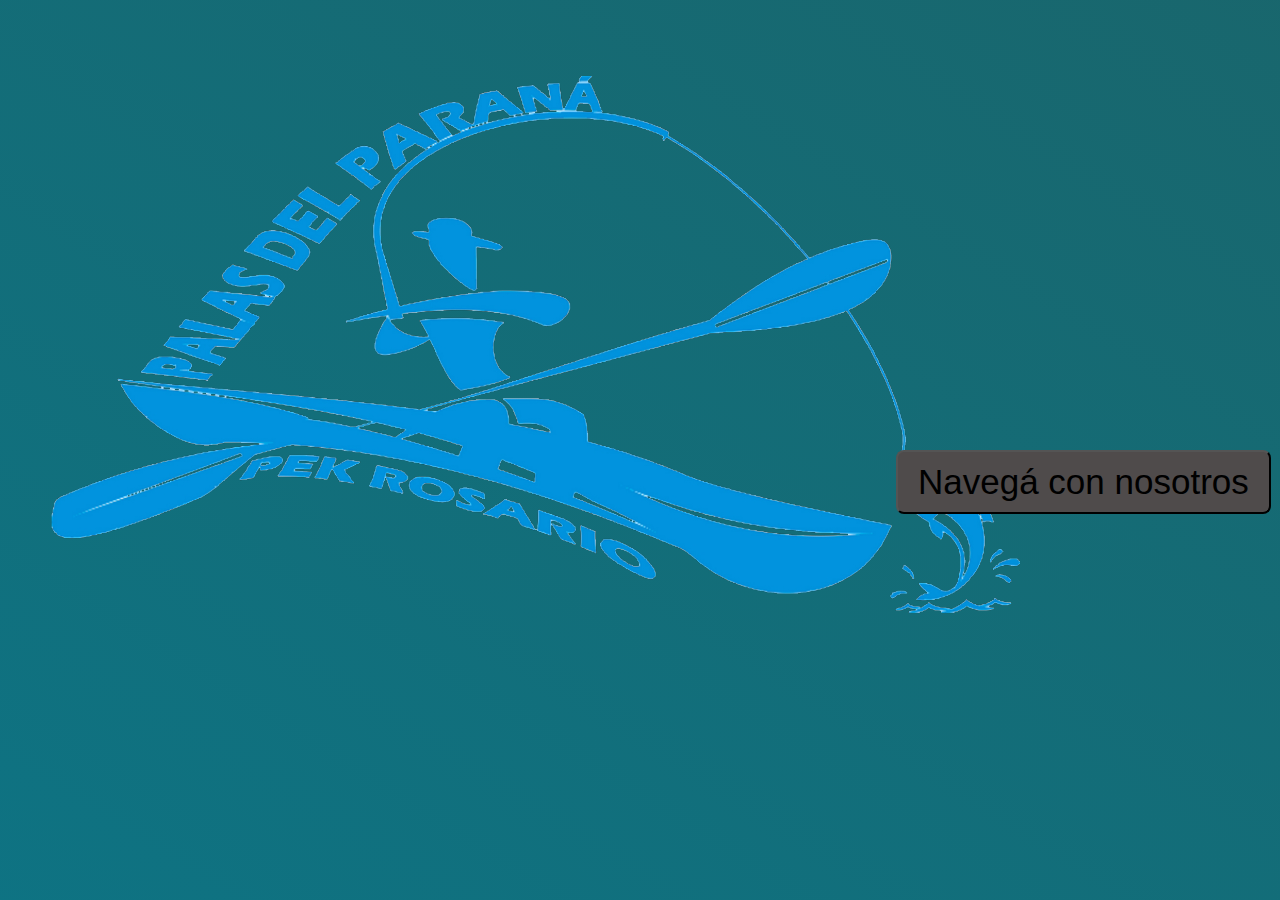
<file: index.html>
<!DOCTYPE html>
<html lang="en">
<head>
    <meta charset="UTF-8">
    <meta http-equiv="X-UA-Compatible" content="IE=edge">
    <meta name="viewport" content="width=device-width, initial-scale=1.0">
    
    <!-- Link a Bootstrap -->
    <link href="https://cdn.jsdelivr.net/npm/bootstrap@5.3.0-alpha3/dist/css/bootstrap.min.css" rel="stylesheet" integrity="sha384-KK94CHFLLe+nY2dmCWGMq91rCGa5gtU4mk92HdvYe+M/SXH301p5ILy+dN9+nJOZ" crossorigin="anonymous">
    
    <!-- Link a Fontawesome -->
    <link href="https://cdnjs.cloudflare.com/ajax/libs/font-awesome/6.4.0/css/all.min.css" rel="stylesheet" />

    <!-- Link a mi CSS -->
    <link rel="stylesheet" href="./css/style.css">
    
    <title>Palas del Paraná - PEK Rosario</title>
</head>
<body>
    <div class="containerindex">
        <div class="background-index">
          <img src="./img/logopdp.png" alt="logo palas del parana">
          <button id="botonAcceso" class="button-index" onclick="verificarUsuario()">Navegá con nosotros</button>
        </div>
      </div>
    
    <!-- Bootstrap -->
    <script src="https://cdn.jsdelivr.net/npm/bootstrap@5.3.0-alpha3/dist/js/bootstrap.bundle.min.js" integrity="sha384-ENjdO4Dr2bkBIFxQpeoTz1HIcje39Wm4jDKdf19U8gI4ddQ3GYNS7NTKfAdVQSZe" crossorigin="anonymous"></script>

    <!-- JavaScript -->
    <script src="./js/script.js"></script>
</body>
</html>
</file>
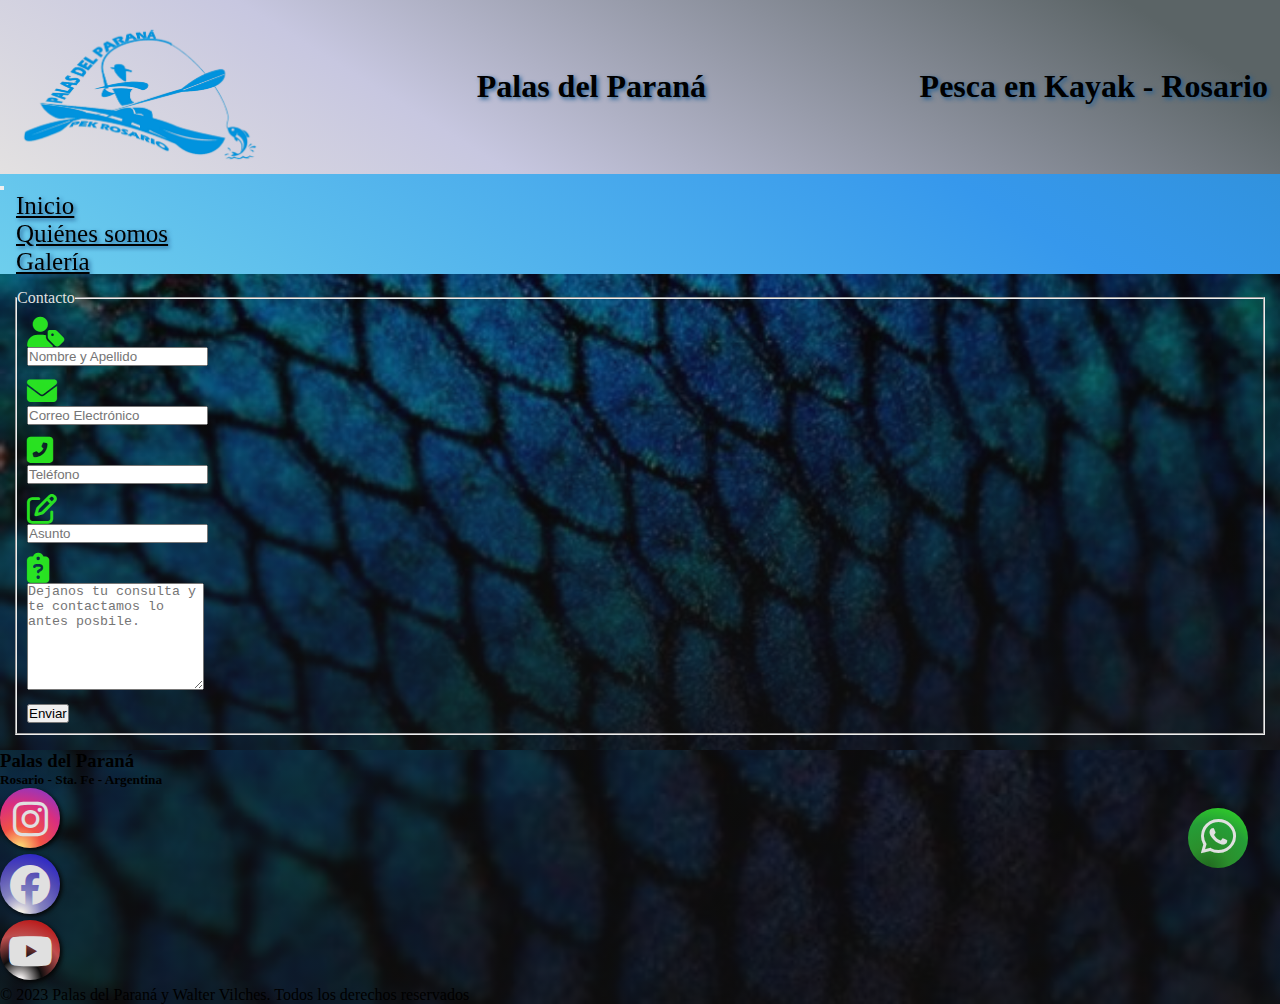
<file: pages/contacto.html>
<!DOCTYPE html>
<html lang="en">
<head>
    <meta charset="UTF-8">
    <meta http-equiv="X-UA-Compatible" content="IE=edge">
    <meta name="viewport" content="width=device-width, initial-scale=1.0">
    
    <!-- Link a Bootstrap -->
    <link href="https://cdn.jsdelivr.net/npm/bootstrap@5.3.0-alpha3/dist/css/bootstrap.min.css" rel="stylesheet" integrity="sha384-KK94CHFLLe+nY2dmCWGMq91rCGa5gtU4mk92HdvYe+M/SXH301p5ILy+dN9+nJOZ" crossorigin="anonymous">
    
    <!-- Link a Fontawesome -->
    <link href="https://cdnjs.cloudflare.com/ajax/libs/font-awesome/6.4.0/css/all.min.css" rel="stylesheet" />

    <!-- Link a mi CSS -->
    <link rel="stylesheet" href="../css/style.css">
    
    <title>Palas del Paraná - PEK Rosario</title>
</head>
<body class="bgbody">
    <header class="encabezado">
        <img src="../img/logopdp.png" alt="logo palas del paraná">
        <h1>Palas del Paraná</h1>
        <h1>Pesca en Kayak - Rosario</h1>
    </header>

    <nav class="navbar navbar-expand-md"> <!-- Usé las clases de bootstrap para crear una barra de navegación a medida. Agregué los identificadores necesarios para poder agregar el menú hamburguesa y los estilos deseados con CSS -->
        <div class="container-fluid">
            <button type="button" class="navbar-toggler" data-bs-toggle="collapse" data-bs-target="#MenuNav">
                <span class="navbar-toggler-icon"></span>
            </button>
            <div id="MenuNav" class="collapse navbar-collapse">
                <ul class="navbar-nav ms-3">
                    <li class="nav-item"><a class="nav-link" href="./home.html">Inicio</a></li>
                    <li class="nav-item"><a class="nav-link" href="./quienessomos.html">Quiénes somos</a></li>
                    <li class="nav-item"><a class="nav-link" href="./galeria.html">Galería</a></li>
                </ul>
            </div>
        </div>
    </nav>

    <main class="bgbody">
        <div class="contactf">
            <div class="row">
                <div class="col-md-12">
                    <div class="well well-sm">
                        <form class="form-horizontal" method="post">
                            <fieldset>
                                <legend class="text-center header">Contacto</legend>
        
                                <div class="form-group">
                                    <span class="col-md-1 col-md-offset-2 text-center"><i class="fa-solid fa-user-tag"></i></span>
                                    <div class="col-md-8">
                                        <input id="name" name="name" type="text" placeholder="Nombre y Apellido" class="form-control">
                                    </div>
                                </div>
                                
                                <div class="form-group">
                                    <span class="col-md-1 col-md-offset-2 text-center"><i class="fa-sharp fa-solid fa-envelope"></i></span>
                                    <div class="col-md-8">
                                        <input id="email" name="email" type="text" placeholder="Correo Electrónico" class="form-control">
                                    </div>
                                </div>
        
                                <div class="form-group">
                                    <span class="col-md-1 col-md-offset-2 text-center"><i class="fa-solid fa-square-phone-flip"></i></span>
                                    <div class="col-md-8">
                                        <input id="phone" name="phone" type="text" placeholder="Teléfono" class="form-control">
                                    </div>
                                </div>

                                <div class="form-group">
                                    <span class="col-md-1 col-md-offset-2 text-center"><i class="fa-regular fa-pen-to-square"></i></span>
                                    <div class="col-md-8">
                                        <input id="topic" name="topic" type="text" placeholder="Asunto" class="form-control">
                                    </div>
                                </div>
        
                                <div class="form-group">
                                    <span class="col-md-1 col-md-offset-2 text-center"><i class="fa-solid fa-clipboard-question"></i></span>
                                    <div class="col-md-8">
                                        <textarea class="form-control" id="message" name="message" placeholder="Dejanos tu consulta y te contactamos lo antes posbile." rows="7"></textarea>
                                    </div>
                                </div>
        
                                <div class="form-group">
                                    <div class="col-md-12 text-center">
                                        <button type="submit" class="btn btn-primary btn-lg">Enviar</button>
                                    </div>
                                </div>
                            </fieldset>
                        </form>
                    </div>
                </div>
            </div>
        </div>
        <div>
            <a href="https://chat.whatsapp.com/FNDaRzwSlNE5IUAVYVHtLj" class="botonwa fa-brands fa-whatsapp" target="_blank" id="wa"></a>
        </div>
    </main>

    <footer id="piedepagina"> <!-- Usé las clases de bootstrap para crear un footer a medida. Agregué los identificadores necesarios para poder agregar los estilos deseados con CSS -->
        <div class="container-fluid">
            <div class="row p-3 bg-secondary">
                <div class="col-lg-3 col-sm-12">
                        <div class="text-center">
                            <p><h3>Palas del Paraná</h3></p>
                            <p><h5>Rosario - Sta. Fe - Argentina</h5></p>
                        </div>
                </div>
                <div class="col-lg-3 col-md-6 col-sm-12">
                    <div class="redes">
                        <a href="https://www.instagram.com/palas_del_parana/" target="_blank" class="fa-brands fa-instagram" id="ig"></a>
                    </div>
                </div>
                <div class="col-lg-3 col-md-6 col-sm-12">
                    <div class="redes">
                        <a href="https://www.facebook.com/groups/545013782684978" target="_blank" class="fa-brands fa-facebook" id="fb"></a>
                    </div>
                </div>
                <div class="col-lg-3 col-md-6 col-sm-12">
                    <div class="redes">
                        <a href="https://www.youtube.com/@palasdelparana" target="_blank" class="fa-brands fa-youtube" id="yt"></a>
                    </div>
                </div>
                    <div class="text-center p-1"><p>&copy; 2023 Palas del Paraná y Walter Vilches. Todos los derechos reservados</p></div>
            </div>
        </div>
    </footer>
    
    <!-- Bootstrap -->
    <script src="https://cdn.jsdelivr.net/npm/bootstrap@5.3.0-alpha3/dist/js/bootstrap.bundle.min.js" integrity="sha384-ENjdO4Dr2bkBIFxQpeoTz1HIcje39Wm4jDKdf19U8gI4ddQ3GYNS7NTKfAdVQSZe" crossorigin="anonymous"></script>

    <!-- JavaScript -->
    <script src="../js/script.js"></script>
</body>
</html>
</file>
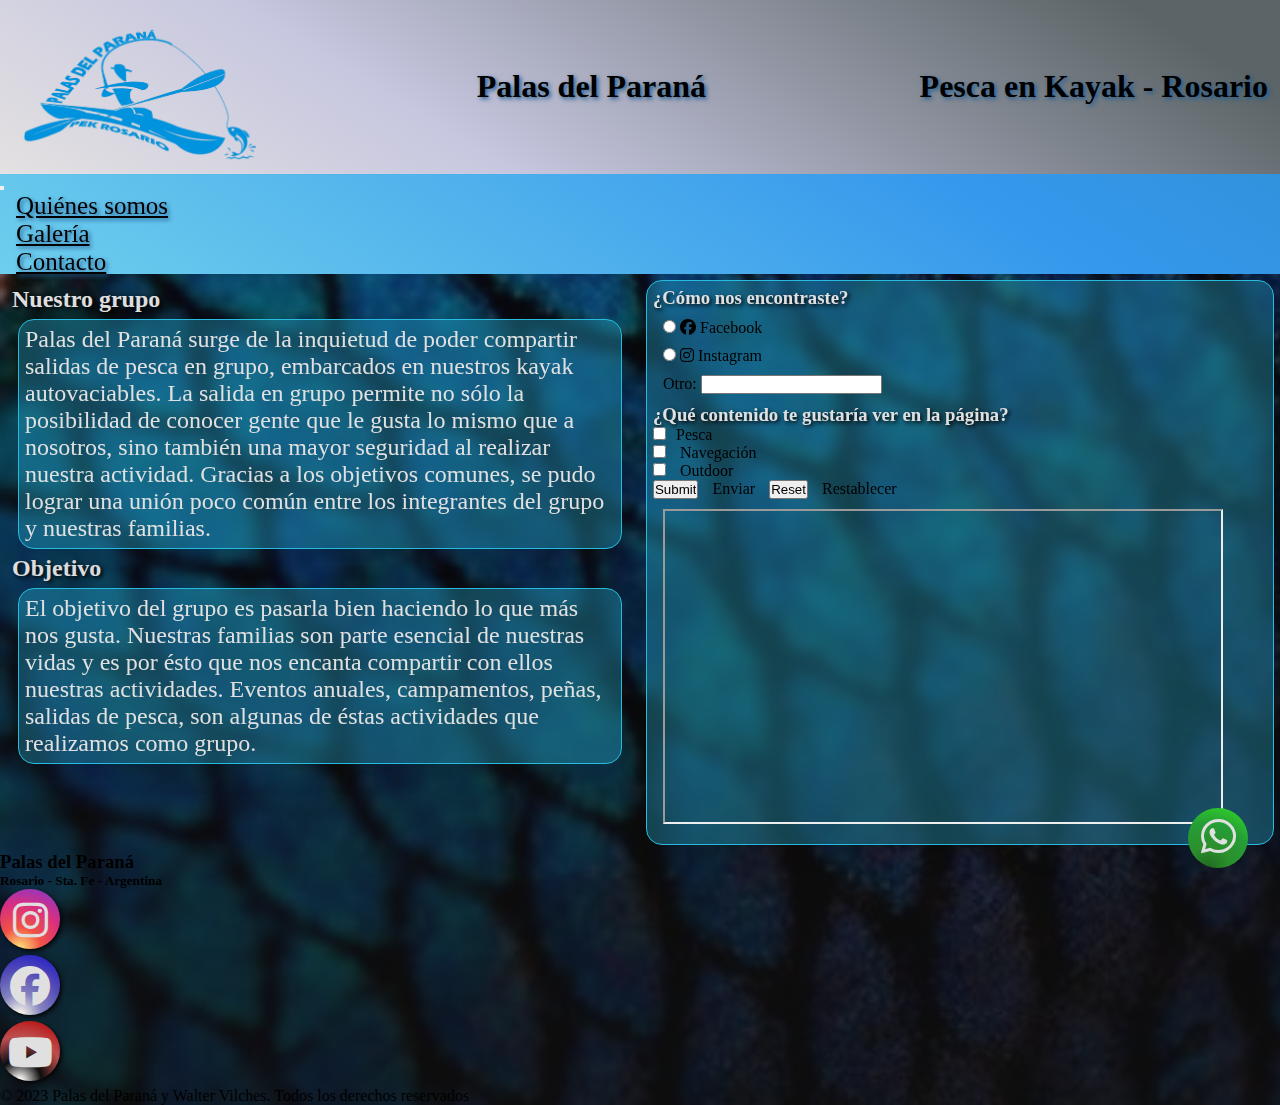
<file: pages/home.html>
<!DOCTYPE html>
<html lang="en">
<head>
    <meta charset="UTF-8">
    <meta http-equiv="X-UA-Compatible" content="IE=edge">
    <meta name="viewport" content="width=device-width, initial-scale=1.0">
    
    <!-- Link a Bootstrap -->
    <link href="https://cdn.jsdelivr.net/npm/bootstrap@5.3.0-alpha3/dist/css/bootstrap.min.css" rel="stylesheet" integrity="sha384-KK94CHFLLe+nY2dmCWGMq91rCGa5gtU4mk92HdvYe+M/SXH301p5ILy+dN9+nJOZ" crossorigin="anonymous">
    
    <!-- Link a Fontawesome -->
    <link href="https://cdnjs.cloudflare.com/ajax/libs/font-awesome/6.4.0/css/all.min.css" rel="stylesheet" />

    <!-- Link a mi CSS -->
    <link rel="stylesheet" href="../css/style.css">
    
    <title>Palas del Paraná - PEK Rosario</title>
</head>
<body class="bgbody">
    <header class="encabezado">
        <img src="../img/logopdp.png" alt="logo palas del paraná">
        <h1>Palas del Paraná</h1>
        <h1>Pesca en Kayak - Rosario</h1>
    </header>
    
    <nav class="navbar navbar-expand-md"> <!-- Usé las clases de bootstrap para crear una barra de navegación a medida. Agregué los identificadores necesarios para poder agregar el menú hamburguesa y los estilos deseados con CSS -->
        <div class="container-fluid">
            <button type="button" class="navbar-toggler" data-bs-toggle="collapse" data-bs-target="#MenuNav">
                <span class="navbar-toggler-icon"></span>
            </button>
            <div id="MenuNav" class="collapse navbar-collapse">
                <ul class="navbar-nav ms-3">
                    <li class="nav-item"><a class="nav-link" href="./quienessomos.html">Quiénes somos</a></li>
                    <li class="nav-item"><a class="nav-link" href="./galeria.html">Galería</a></li>
                    <li class="nav-item"><a class="nav-link" href="./contacto.html">Contacto</a></li>
                </ul>
            </div>
        </div>
    </nav>
    
    <main class="mainhome col-sm-12">
        <section class="sechome">
            <h2>Nuestro grupo</h2>
            <article class="presentacion">
                <p>Palas del Paraná surge de la inquietud de poder compartir salidas de pesca en grupo, embarcados en nuestros kayak autovaciables. La salida en grupo permite no sólo la posibilidad de conocer gente que le gusta lo mismo que a nosotros, sino también una mayor seguridad al realizar nuestra actividad. Gracias a los objetivos comunes, se pudo lograr una unión poco común entre los integrantes del grupo y nuestras familias.</p>
            </article>
            
            <h2>Objetivo</h2>
            <article class="objetivos">
                <p>El objetivo del grupo es pasarla bien haciendo lo que más nos gusta. Nuestras familias son parte esencial de nuestras vidas y es por ésto que nos encanta compartir con ellos nuestras actividades. Eventos anuales, campamentos, peñas, salidas de pesca, son algunas de éstas actividades que realizamos como grupo.</p>
            </article>
        </section>

        <aside class="asidehome">
            <h3>¿Cómo nos encontraste?</h3>
                <div class="form-check">
                    <input class="form-check-input" type="radio" name="facebook" id="exampleRadios1" value="option1">
                    <label class="form-check-label" for="facebook"><i class="fa-brands fa-facebook"></i>
                      Facebook
                    </label>
                  </div>
                  <div class="form-check">
                    <input class="form-check-input" type="radio" name="exampleRadios" id="exampleRadios2" value="option2">
                    <label class="form-check-label" for="exampleRadios2"><i class="fa-brands fa-instagram"></i>
                      Instagram
                    </label>
                  </div>
                  <div class="form-check">
                    Otro: <input type="text" name="publi" maxlength="24"> <br>
                  </div>
                <h3>¿Qué contenido te gustaría ver en la página?</h3>
                <input type="checkbox" class="btn-check" id="btn-check-outlined" autocomplete="off"><label class="btn btn-outline-primary botones" for="btn-check-outlined">Pesca</label><br>
                    
                <input type="checkbox" class="btn-check" id="btn-check-outlined2" autocomplete="off">
                    <label class="btn btn-outline-primary botones" for="btn-check-outlined2">Navegación</label><br>
                <input type="checkbox" class="btn-check" id="btn-check-outlined3" autocomplete="off">
                    <label class="btn btn-outline-primary botones" for="btn-check-outlined3">Outdoor</label><br>

                <input type="submit" class="btn-check" name="options-outlined" id="success-outlined" autocomplete="off" checked>
                    <label class="btn btn-outline-success botones" for="success-outlined">Enviar</label>

                <input type="reset" class="btn-check" name="options-outlined" id="danger-outlined" autocomplete="off">
                    <label class="btn btn-outline-danger botones" for="danger-outlined">Restablecer</label>
                <div class="ytvideo">    
                    <iframe width="560" height="315" src="https://www.youtube.com/embed/zr7xl1aYMAE" title="YouTube video player" frameborder="1" allow="accelerometer; autoplay; clipboard-write; encrypted-media; gyroscope; picture-in-picture; web-share" allowfullscreen></iframe>
                </div>
        </aside>
        <div>
            <a href="https://chat.whatsapp.com/FNDaRzwSlNE5IUAVYVHtLj" class="botonwa fa-brands fa-whatsapp" target="_blank" id="wa"></a>
        </div>
    </main>

    <footer id="piedepagina"> <!-- Usé las clases de bootstrap para crear un footer a medida. Agregué los identificadores necesarios para poder agregar los estilos deseados con CSS -->
        <div class="container-fluid">
            <div class="row p-3 bg-secondary">
                <div class="col-lg-3 col-sm-12">
                        <div class="text-center">
                            <p><h3>Palas del Paraná</h3></p>
                            <p><h5>Rosario - Sta. Fe - Argentina</h5></p>
                        </div>
                </div>
                <div class="col-lg-3 col-md-6 col-sm-12">
                    <div class="redes">
                        <a href="https://www.instagram.com/palas_del_parana/" target="_blank" class="fa-brands fa-instagram" id="ig"></a>
                    </div>
                </div>
                <div class="col-lg-3 col-md-6 col-sm-12">
                    <div class="redes">
                        <a href="https://www.facebook.com/groups/545013782684978" target="_blank" class="fa-brands fa-facebook" id="fb"></a>
                    </div>
                </div>
                <div class="col-lg-3 col-md-6 col-sm-12">
                    <div class="redes">
                        <a href="https://www.youtube.com/@palasdelparana" target="_blank" class="fa-brands fa-youtube" id="yt"></a>
                    </div>
                </div>
                    <div class="text-center p-1"><p>&copy; 2023 Palas del Paraná y Walter Vilches. Todos los derechos reservados</p></div>
            </div>
        </div>
    </footer>

    <!-- Bootstrap -->
    <script src="https://cdn.jsdelivr.net/npm/bootstrap@5.3.0-alpha3/dist/js/bootstrap.bundle.min.js" integrity="sha384-ENjdO4Dr2bkBIFxQpeoTz1HIcje39Wm4jDKdf19U8gI4ddQ3GYNS7NTKfAdVQSZe" crossorigin="anonymous"></script>

    <!-- JavaScript -->
    <script src="../js/script.js"></script>
</body>
</html>
</file>
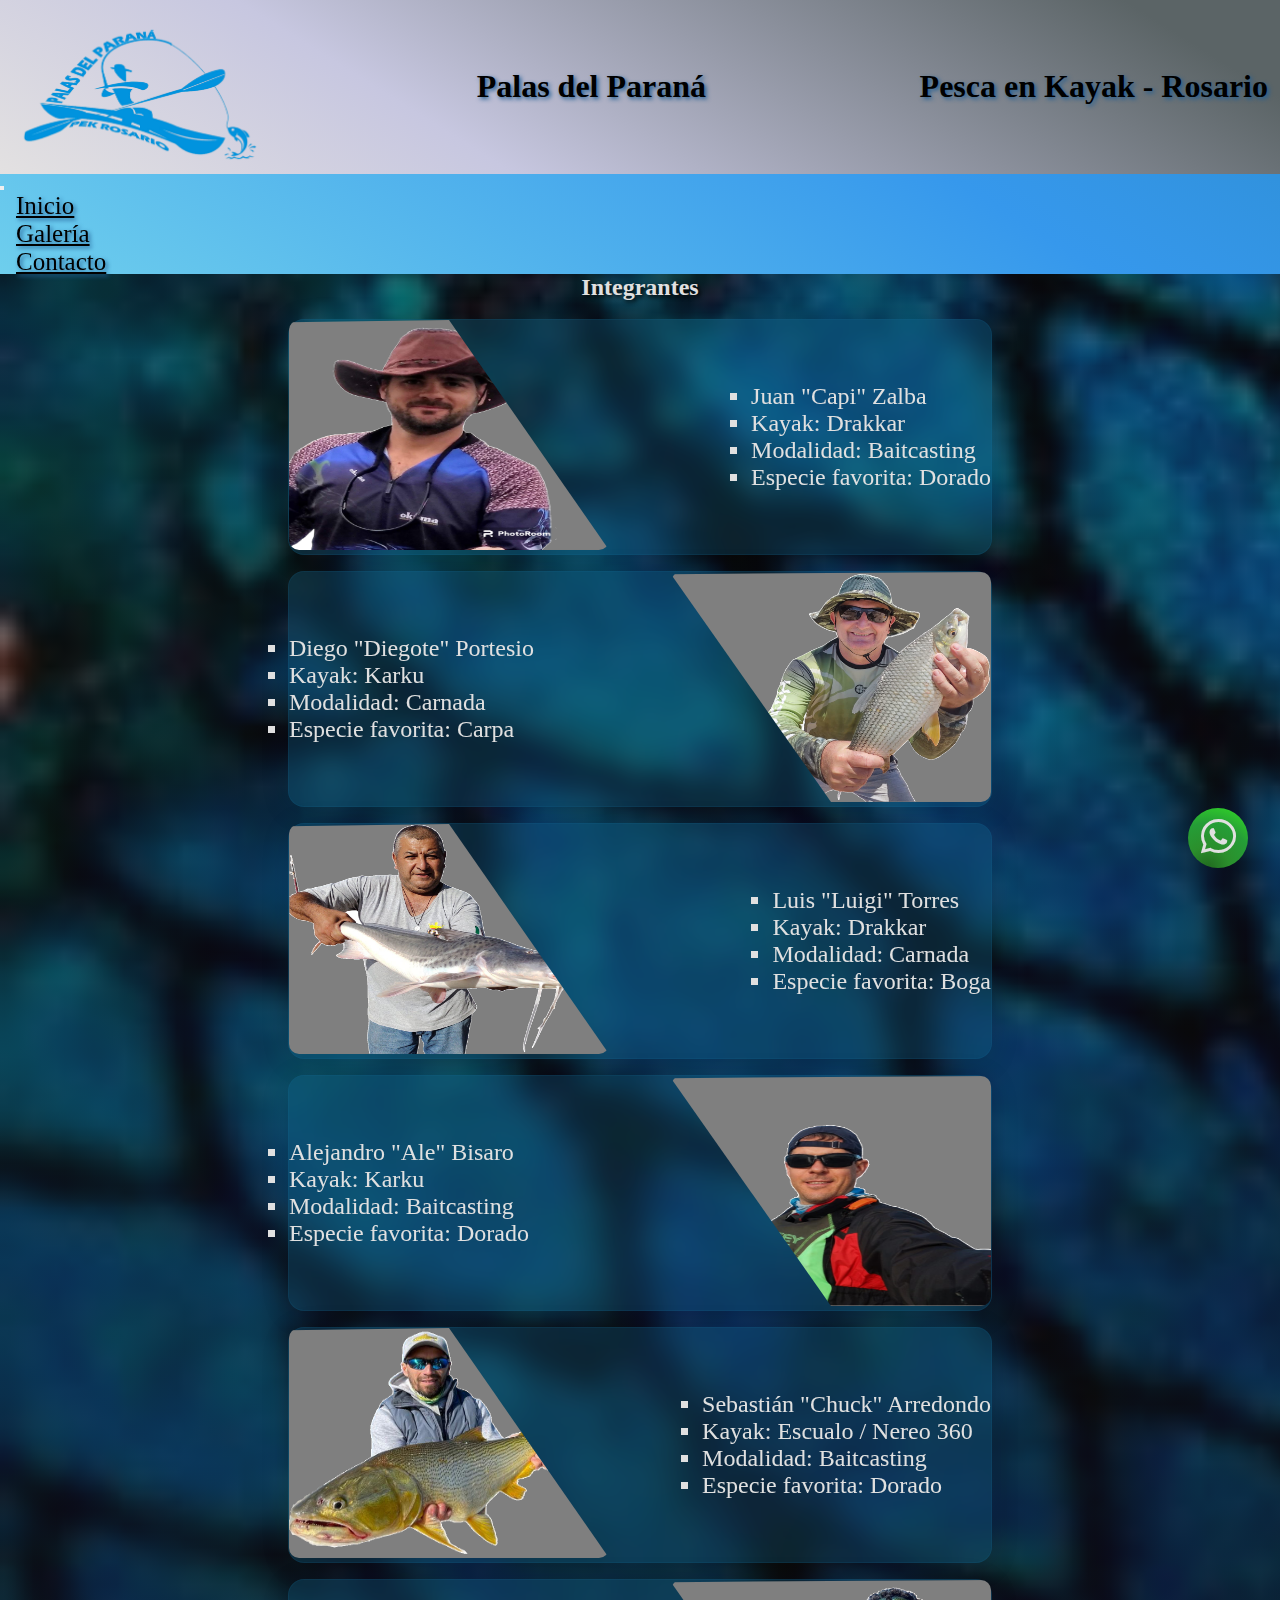
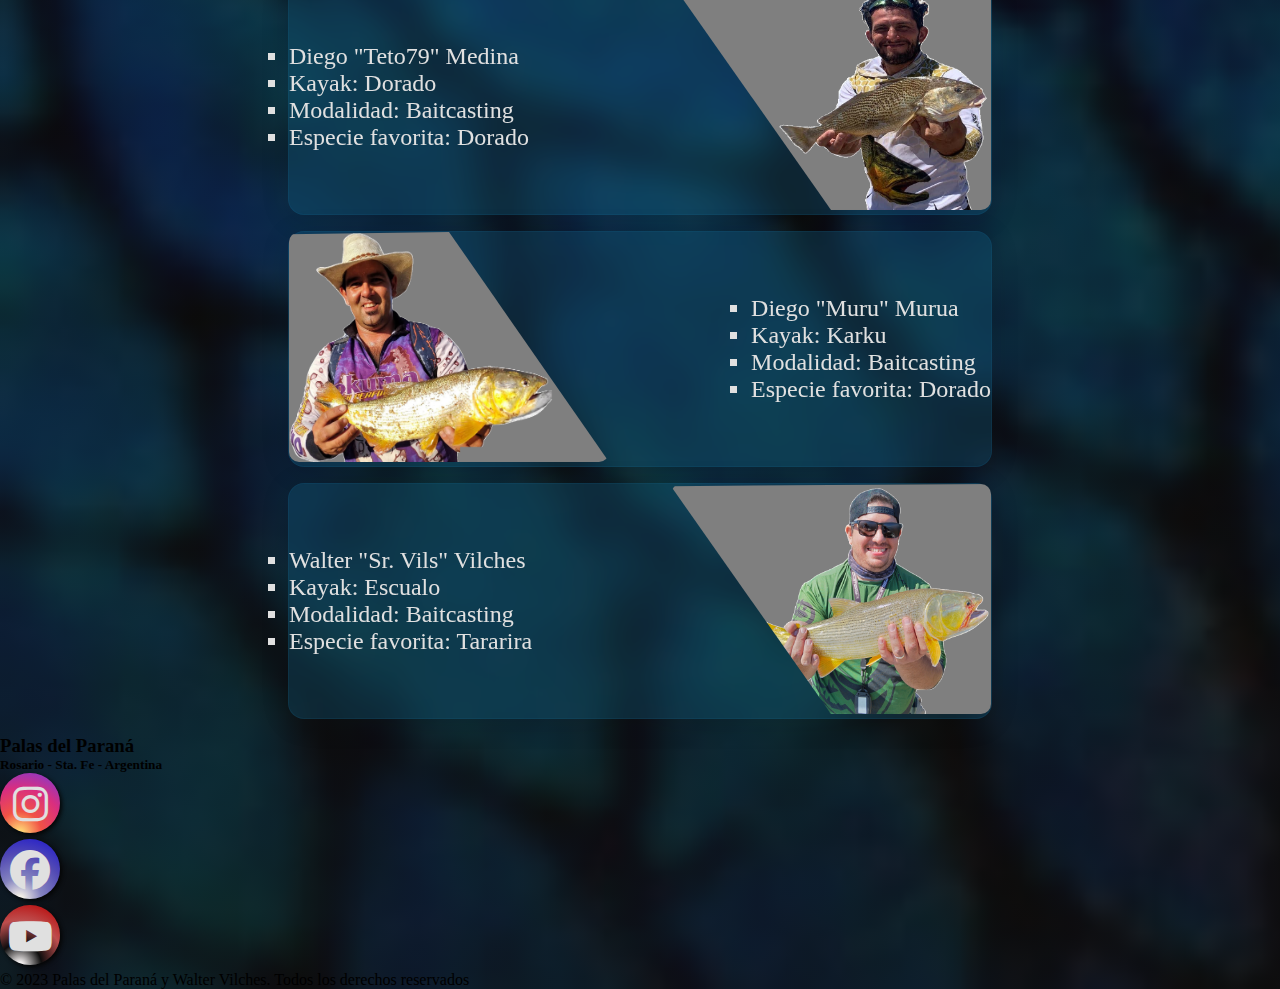
<file: pages/quienessomos.html>
<!DOCTYPE html>
<html lang="en">
<head>
    <meta charset="UTF-8">
    <meta http-equiv="X-UA-Compatible" content="IE=edge">
    <meta name="viewport" content="width=device-width, initial-scale=1.0">
    
    <!-- Link a Bootstrap -->
    <link href="https://cdn.jsdelivr.net/npm/bootstrap@5.3.0-alpha3/dist/css/bootstrap.min.css" rel="stylesheet" integrity="sha384-KK94CHFLLe+nY2dmCWGMq91rCGa5gtU4mk92HdvYe+M/SXH301p5ILy+dN9+nJOZ" crossorigin="anonymous">
    
    <!-- Link a Fontawesome -->
    <link href="https://cdnjs.cloudflare.com/ajax/libs/font-awesome/6.4.0/css/all.min.css" rel="stylesheet" />

    <!-- Link a mi CSS -->
    <link rel="stylesheet" href="../css/style.css">
    
    <title>Palas del Paraná - PEK Rosario</title>

</head>
<body class="bgbody">
    <header class="encabezado">
        <img src="../img/logopdp.png" alt="logo palas del paraná">
        <h1>Palas del Paraná</h1>
        <h1>Pesca en Kayak - Rosario</h1>
    </header>

    <nav class="navbar navbar-expand-md"> <!-- Usé las clases de bootstrap para crear una barra de navegación a medida. Agregué los identificadores necesarios para poder agregar el menú hamburguesa y los estilos deseados con CSS -->
        <div class="container-fluid">
            <button type="button" class="navbar-toggler" data-bs-toggle="collapse" data-bs-target="#MenuNav">
                <span class="navbar-toggler-icon"></span>
            </button>
            <div id="MenuNav" class="collapse navbar-collapse">
                <ul class="navbar-nav ms-3">
                    <li class="nav-item"><a class="nav-link" href="./home.html">Inicio</a></li>
                    <li class="nav-item"><a class="nav-link" href="./galeria.html">Galería</a></li>
                    <li class="nav-item"><a class="nav-link" href="./contacto.html">Contacto</a></li>
                </ul>
            </div>
        </div>
    </nav>

    <main>
        
        <div class="crew col-sm-12">

            <h2>Integrantes</h2><br>

            <ul class="listado">
                <li class="listado_integrantes">
                    <div class="listado_derecha"><img class="crewpicr" src="../img/capi.png" alt="juan zalba"></div>
                    <ul class="dossier">
                        <li>Juan "Capi" Zalba</li>
                        <li>Kayak: Drakkar</li>
                        <li>Modalidad: Baitcasting</li>
                        <li>Especie favorita: Dorado</li>
                    </ul>
                </li>
        
                <li class="listado_integrantes">
                    <ul class="dossier">
                        <li>Diego "Diegote" Portesio</li>
                        <li>Kayak: Karku</li>
                        <li>Modalidad: Carnada</li>
                        <li>Especie favorita: Carpa</li>
                    </ul>
                    <div class="listado_izquierda"><img class="crewpicl" src="../img/porte.png" alt="diego portesio"></div>
                </li>
        
                <li class="listado_integrantes">
                    <div class="listado_derecha"><img src="../img/luigi.png" alt="luigi torres"></div>
                    <ul class="dossier">
                        <li>Luis "Luigi" Torres</li>
                        <li>Kayak: Drakkar</li>
                        <li>Modalidad: Carnada</li>
                        <li>Especie favorita: Boga</li>
                    </ul>
                </li>
        
                <li class="listado_integrantes">
                    <ul class="dossier">
                        <li>Alejandro "Ale" Bisaro</li>
                        <li>Kayak: Karku</li>
                        <li>Modalidad: Baitcasting</li>
                        <li>Especie favorita: Dorado</li>
                    </ul>
                    <div class="listado_izquierda"><img src="../img/largui.png" alt="ale bisaro"></div>
                </li>
        
                <li class="listado_integrantes">
                    <div class="listado_derecha"><img src="../img/chuck.png" alt="chuck arredondo"></div>
                    <ul class="dossier">
                        <li>Sebastián "Chuck" Arredondo</li>
                        <li>Kayak: Escualo / Nereo 360</li>
                        <li>Modalidad: Baitcasting</li>
                        <li>Especie favorita: Dorado</li>
                    </ul>
                </li>
        
                <li class="listado_integrantes">
                    <ul class="dossier">
                        <li>Diego "Teto79" Medina</li>
                        <li>Kayak: Dorado</li>
                        <li>Modalidad: Baitcasting</li>
                        <li>Especie favorita: Dorado</li>
                    </ul>
                    <div class="listado_izquierda"><img src="../img/teto.png" alt="teto medina"></div>
                </li>
        
                <li class="listado_integrantes">
                    <div class="listado_derecha"><img src="../img/muru.png" alt="diego murua"></div>
                    <ul class="dossier">
                        <li>Diego "Muru" Murua</li>
                        <li>Kayak: Karku</li>
                        <li>Modalidad: Baitcasting</li>
                        <li>Especie favorita: Dorado</li>
                    </ul>
                </li>
        
                <li class="listado_integrantes">
                    <ul class="dossier">
                        <li>Walter "Sr. Vils" Vilches</li>
                        <li>Kayak: Escualo</li>
                        <li>Modalidad: Baitcasting</li>
                        <li>Especie favorita: Tararira</li>
                    </ul>
                    <div class="listado_izquierda"><img src="../img/srvils.png" alt="Walter Vilches"></div>
                </li>
            </ul>
        </div>
        <div>
            <a href="https://chat.whatsapp.com/FNDaRzwSlNE5IUAVYVHtLj" class="botonwa fa-brands fa-whatsapp" target="_blank" id="wa"></a>
        </div>
    </main>

    <footer id="piedepagina"> <!-- Usé las clases de bootstrap para crear un footer a medida. Agregué los identificadores necesarios para poder agregar los estilos deseados con CSS -->
        <div class="container-fluid">
            <div class="row p-3 bg-secondary">
                <div class="col-lg-3 col-sm-12">
                        <div class="text-center">
                            <p><h3>Palas del Paraná</h3></p>
                            <p><h5>Rosario - Sta. Fe - Argentina</h5></p>
                        </div>
                </div>
                <div class="col-lg-3 col-md-6 col-sm-12">
                    <div class="redes">
                        <a href="https://www.instagram.com/palas_del_parana/" target="_blank" class="fa-brands fa-instagram" id="ig"></a>
                    </div>
                </div>
                <div class="col-lg-3 col-md-6 col-sm-12">
                    <div class="redes">
                        <a href="https://www.facebook.com/groups/545013782684978" target="_blank" class="fa-brands fa-facebook" id="fb"></a>
                    </div>
                </div>
                <div class="col-lg-3 col-md-6 col-sm-12">
                    <div class="redes">
                        <a href="https://www.youtube.com/@palasdelparana" target="_blank" class="fa-brands fa-youtube" id="yt"></a>
                    </div>
                </div>
                    <div class="text-center p-1"><p>&copy; 2023 Palas del Paraná y Walter Vilches. Todos los derechos reservados</p></div>
            </div>
        </div>
    </footer>

    <!-- Bootstrap -->
    <script src="https://cdn.jsdelivr.net/npm/bootstrap@5.3.0-alpha3/dist/js/bootstrap.bundle.min.js" integrity="sha384-ENjdO4Dr2bkBIFxQpeoTz1HIcje39Wm4jDKdf19U8gI4ddQ3GYNS7NTKfAdVQSZe" crossorigin="anonymous"></script>
    
    <!-- JavaScript -->
    <script src="../js/script.js"></script>    
</body>
</html>
</file>
<file: css/style.css>
@import url(@media.css);

* {
    margin: 0;
    padding: 0;
    box-sizing: border-box;
}
  
/* ======= CSS Global ======= */

.bgbody {
    background-image: linear-gradient(rgba(16,16,16,0.4), rgba(16,16,16,0.8)),url("../img/scalesbg.png");
    background-size: cover;

}

/* ======= CSS Header ======= */

.encabezado {
    display: flex;
    align-items: center;
    justify-content: space-between;
    padding: 12px;
    background: rgb(227,225,225);
    background: linear-gradient(32deg, rgba(227,225,225,1) 0%, rgba(199,199,224,1) 33%, rgba(91,100,102,1) 90%);
}

.encabezado img {
    width: 20%;
}

.encabezado h1 {
    text-shadow: 2px 2px 4px rgb(34, 95, 149);

}

/* ======= CSS Header ======= */

/* ======= CSS Navbar ======= */

.navbar {
    background: linear-gradient(32deg, rgba(126,222,237,1) 0%, rgba(54,152,236,1) 33%, rgba(16,108,129,1) 90%);
    position: sticky;
    top: 0;
    width: 100%;
    height: 100px;
    background-size: 300% 300%;
    animation: moveNavbg 6s ease-in-out infinite;
    z-index: 1000;
}

.navbar a {
    margin: 1rem;
    font-size: 25px;
    color: #000;
    text-shadow: 2px 2px 4px rgb(34, 95, 149);
}

.navbar a:hover {
    transform: scale(1.2);
    color: #e0e0e0;
    text-shadow: 2px 2px 4px #000;
    transition: all 500ms ease-in-out;
}


@keyframes moveNavbg {
    0% {
        background-position: 0 50%;
    }
    50% {
        background-position: 100% 50%;
    }
    100% {
        background-position: 0 50%;
    }

}

/* ======= CSS Navbar ======= */


/* ======= CSS Footer ======= */

.redes a {
    color: #e0e0e0;
    text-decoration: none;
    font-size: 40px;
    margin-bottom: 6px;
    padding: 6px;
    border-radius: 50%;
    width: 60px;
    height: 60px;
    text-align: center;
    line-height: 50px;
    box-shadow: 2px 2px 4px #050505;

}

.redes a:hover {
    transform: scale(1.1);
    transition: all  300ms ease-in-out;
}

#ig {
    background: radial-gradient(circle at 33% 100%, #fed373 4%, #f15245 30%, #d92e7f 62%, #9b36b7 85%, #515ecf);
}

#fb {
    background: radial-gradient(circle at 33% 100%, #f4f0e7 4%, #8483bf 30%, #524ab4 62%, #2f28c5 85%, #05149a);
}

#yt {
    background: radial-gradient(circle at 33% 100%, #f4f0f0 4%, #0e0d0d 30%, #be4e4e 62%, #ba1b1b 85%, #f20808);
}

/* ======= CSS Footer ======= */

/* ======= CSS Botón WhatsApp ======= */

.botonwa {
    position: fixed;
    color: #e0e0e0;
    background: radial-gradient(circle at 33% 100%, #226f21 4%, #2b8f2c 30%, #259d37 62%, #2ec62b 85%, #3eec17);
    border-radius: 50%;
    bottom: 2rem; 
    right: 2rem; 
    z-index: 999;
    text-decoration: none;
    font-size: 40px;
    padding: 6px;
    width: 60px;
    height: 60px;
    text-align: center;
    line-height: 45px;
}

/* ======= CSS Botón WhatsApp ======= */

/* ======= CSS Global ======= */

/* ========================================== */

/* ======= CSS Páginas ======= */

/* ======= CSS Index ======= */

.containerindex {
    
    width: 100%;
    height: 100vh;
  }
  
  .background-index  {
    background: rgb(14,14,14);
    background: linear-gradient(32deg, rgba(14,14,14,1) 0%, rgb(14, 115, 131) 33%, rgb(32, 94, 94) 90%);
    position: relative;
    background-size: 300% 300%;
    background-position: center;
    width: 100%;
    height: 100%;
    animation: moveIndexbg 6s ease-in-out infinite;
  }

  @keyframes moveIndexbg {
    0% {
        background-position: 0 50%;
    }
    50% {
        background-position: 100% 50%;
    }
    100% {
        background-position: 0 50%;
    }

}

.background-index img {
    width: 82%;
}
  
  .button-index {
    position: absolute;
    top: 50%;
    left: 70%;
    padding: 10px 20px;
    background-color: #4f4b4b;
    color: #000000;
    font-size: 35px;
    text-decoration: none;
    border-radius: 8px;
  }
  
  .button-index:hover {
    background-color: #333;
    color: #e6e7ed;
    text-shadow: 4px 4px 4px 4px #000000;
    box-shadow: 4px 4px 6px #6e87ba;
  }
  

/* ======= CSS Index ======= */

/* ======= CSS Home ======= */

.mainhome {
    display: flex;
}

.sechome {
    flex-direction: column;
    width: 50%;
    margin: 6px;
    padding: 6px;
}

.sechome h2 {
    color: #e0e0e0;
    text-shadow: 2px 2px 4px #000;
}

.asidehome {
    width: 50%;
    margin: 6px;
    padding: 6px;
    background: rgba(39, 188, 223, 0.32);
    border-radius: 16px;
    box-shadow: 0 4px 30px rgba(0, 0, 0, 0.1);
    backdrop-filter: blur(6.2px);
    -webkit-backdrop-filter: blur(6.2px);
    border: 1px solid rgba(39, 188, 223, 1);

}

.asidehome h3 {
    color: #e0e0e0;
    text-shadow: 2px 2px 4px #000;
}

.presentacion {
    color: #e0e0e0;
    font-size: 24px;
    padding: 6px;
    margin: 6px;
    background: rgba(39, 188, 223, 0.32);
    border-radius: 16px;
    box-shadow: 0 4px 30px rgba(0, 0, 0, 0.1);
    backdrop-filter: blur(6.2px);
    -webkit-backdrop-filter: blur(6.2px);
    border: 1px solid rgba(39, 188, 223, 1);
}

.objetivos {
    color: #e0e0e0;
    font-size: 24px;
    padding: 6px;
    margin: 6px;
    background: rgba(39, 188, 223, 0.32);
    border-radius: 16px;
    box-shadow: 0 4px 30px rgba(0, 0, 0, 0.1);
    backdrop-filter: blur(6.2px);
    -webkit-backdrop-filter: blur(6.2px);
    border: 1px solid rgba(39, 188, 223, 1);
}


.form-check {
    margin: 10px;
}

.ytvideo {
    margin: 10px;
}

.botones {
    margin: 10px;
}

/* ======= CSS Home ======= */

/* ======= CSS Quienes somos ======= */

.listado {
    display: flex;
    align-items: center;
    justify-content: center;
    flex-direction: column;
    
}

.crew h2 {
    color: #e0e0e0;
    text-shadow: 2px 2px 4px #000;
    text-align: center;
    
}


.listado_integrantes {
    display: flex;
    margin-bottom: 1rem;
    align-items: center;
    justify-content: space-between;
    /* From https://css.glass */
    background: rgba(20, 108, 148, 0.27);
    border-radius: 16px;
    box-shadow: 0 4px 30px rgba(0, 0, 0, 0.1);
    backdrop-filter: blur(8.6px);
    -webkit-backdrop-filter: blur(8.6px);
    border: 1px solid rgba(20, 108, 148, 0.16);
    list-style: none;
    color: #e0e0e0;
    width: 55%;

}

.dossier {
    list-style: square;
    font-size: 24px;

}

.listado_derecha img {
    width: 320px;
    height: 230px;
    border-radius: 10px;
    clip-path: polygon(0 1%, 50% 0%, 100% 100%, 0% 100%);
          
}
 
.listado_izquierda img {
    width: 320px;
    height: 230px;
    border-radius: 10px;
    clip-path: polygon(0 1%, 100% 0%, 100% 100%, 50% 100%);
    
}

.listado_derecha img:hover {
    transform: scale(1.1);
    transition: all 400ms ease-in-out;
     
}

.listado_izquierda img:hover {
    transform: scale(1.1);
    transition: all 400ms ease-in-out;
    
}

/* ======= CSS Quienes somos ======= */

/* ======= CSS Galería ======= */

#galeria h2 {
    color: #e0e0e0;
    text-shadow: 2px 2px 4px #000;
}

#galeria .col-lg-4 {
    margin: 0;
    padding: 25px;
}

#galeria img {
    width: 100%;
    height: 250px;
}

#galeria img:hover {
    border: solid 3px #5d9de2;
    transform: scale(1.5);
    transition: all 600ms ease-in-out;
}

/* ======= CSS Galería ======= */


/* ======= CSS Contacto ======= */


.contactf legend {
    color: #e0e0e0;
    
}

.form-horizontal {
    padding: 15px;
}

.form-horizontal i {
    font-size: 30px;
    color: #2bee21f0;
}

.form-group {
    margin: 10px;
}

/* ======= CSS Contacto ======= */



/* ======= CSS Páginas ======= */
</file>
